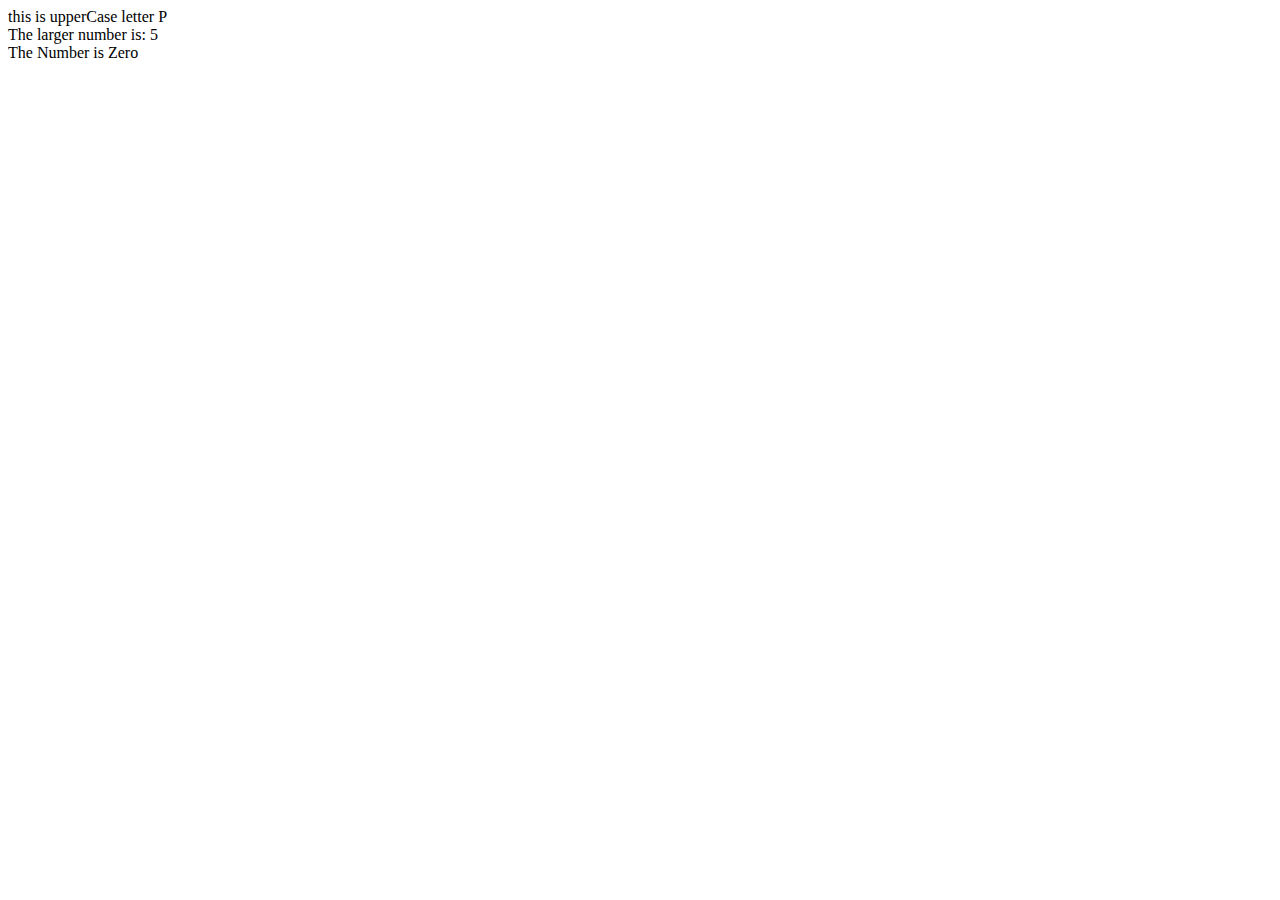
<file: chapter12-13/index.html>
<!DOCTYPE html>
<html lang="en">
<head>
    <meta charset="UTF-8">
    <meta name="viewport" content="width=device-width, initial-scale=1.0">
    <title>Document</title>
</head>
<body>
    
    <script src="app.js"></script>
</body>
</html>
</file>
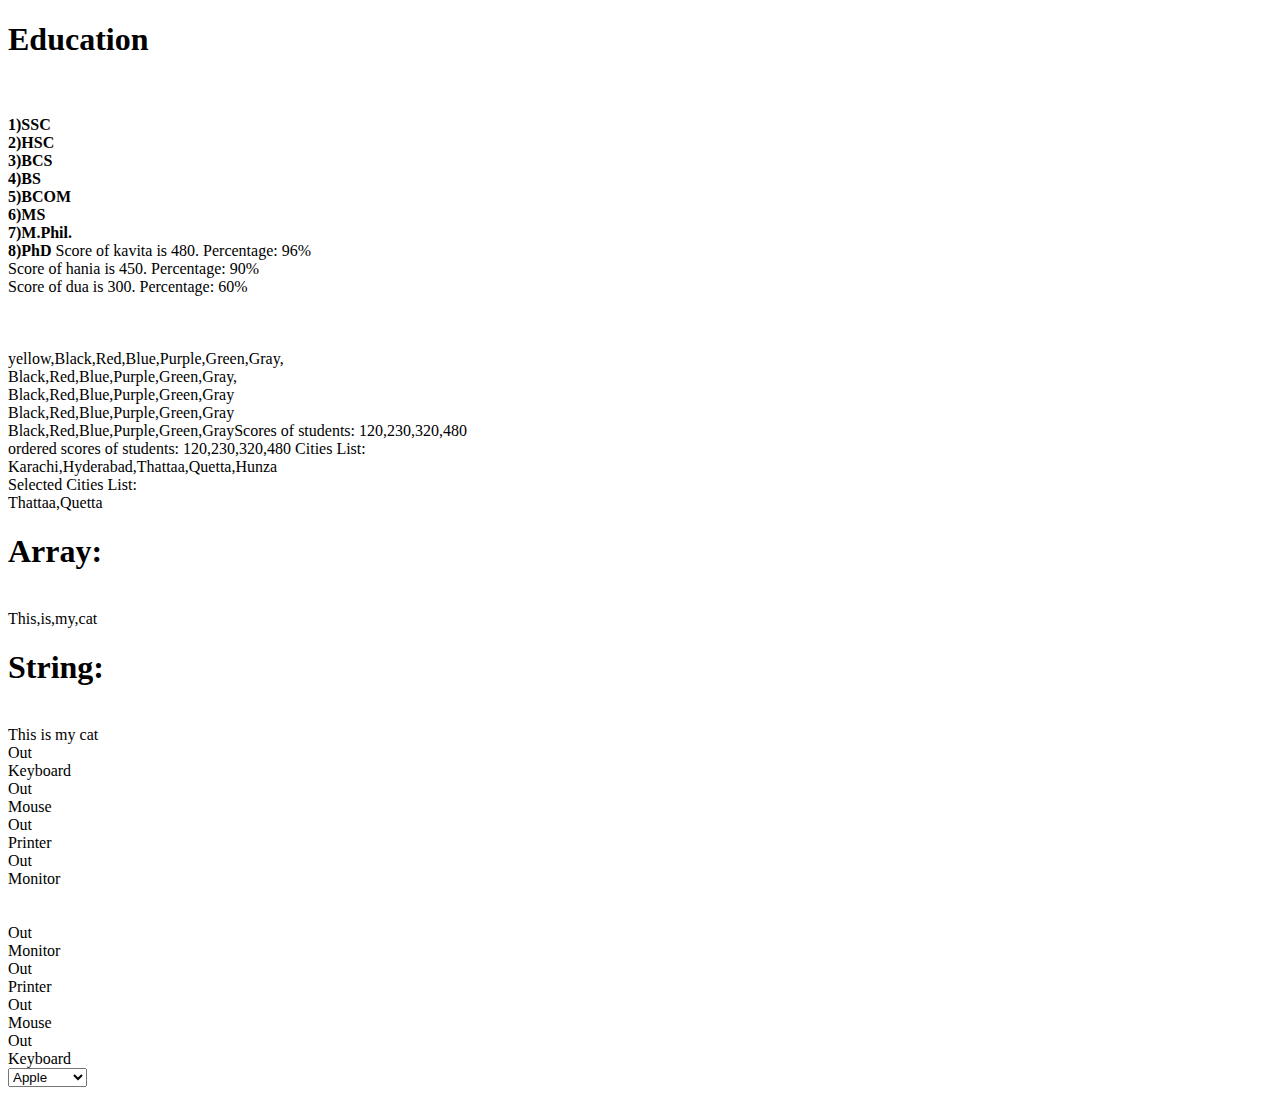
<file: chapter14-16/index.html>
<!DOCTYPE html>
<html lang="en">
<head>
    <meta charset="UTF-8">
    <meta name="viewport" content="width=device-width, initial-scale=1.0">
    <title>Document</title>
</head>
<body>
    <script src="app.js"></script>
</body>
</html>
</file>
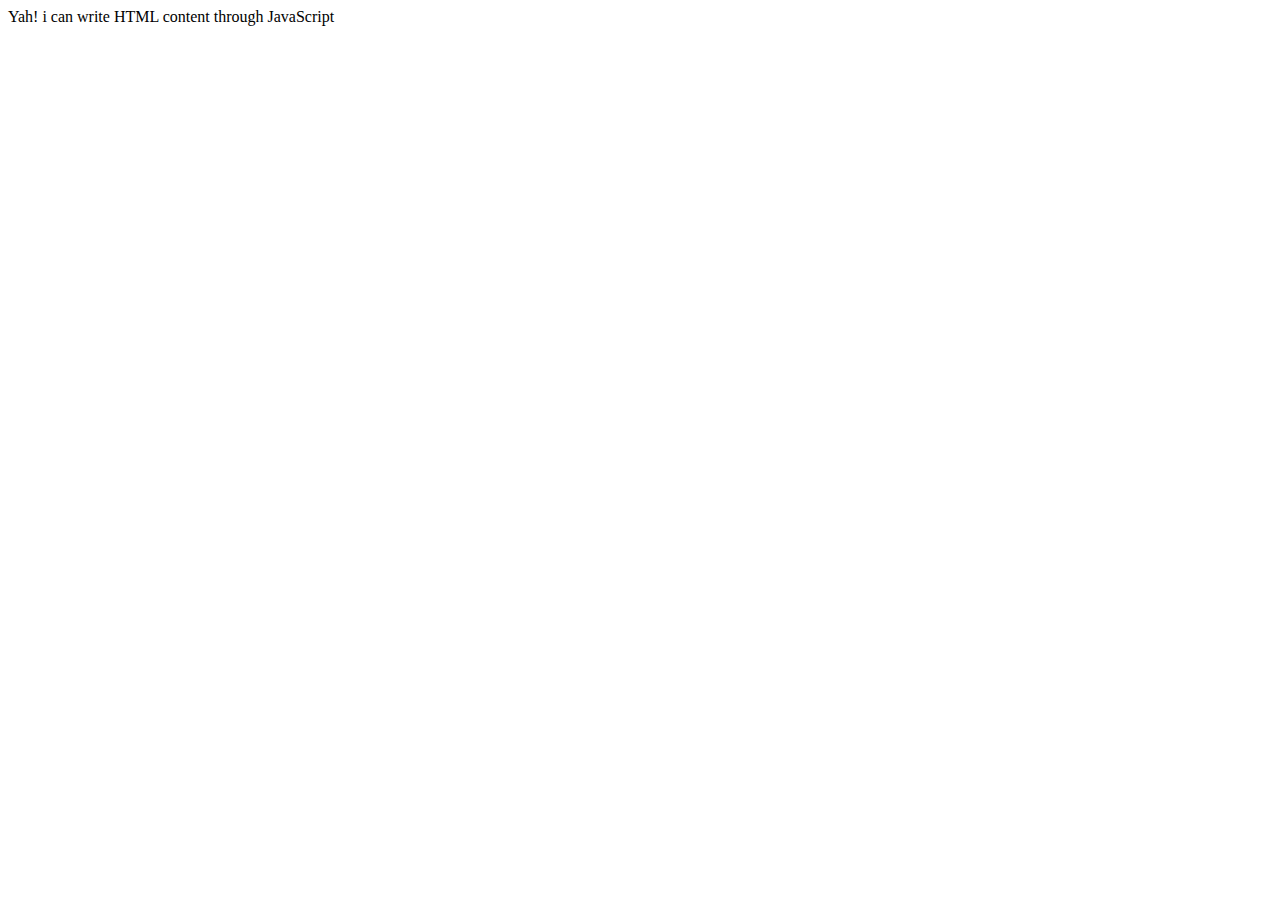
<file: chapter2/index.html>
<!DOCTYPE html>
<html lang="en">
<head>
    <meta charset="UTF-8">
    <meta name="viewport" content="width=device-width, initial-scale=1.0">
    <title>Document</title>
</head>
<body>
    
  <script src="app.js"></script>
</body>
</html>
</file>
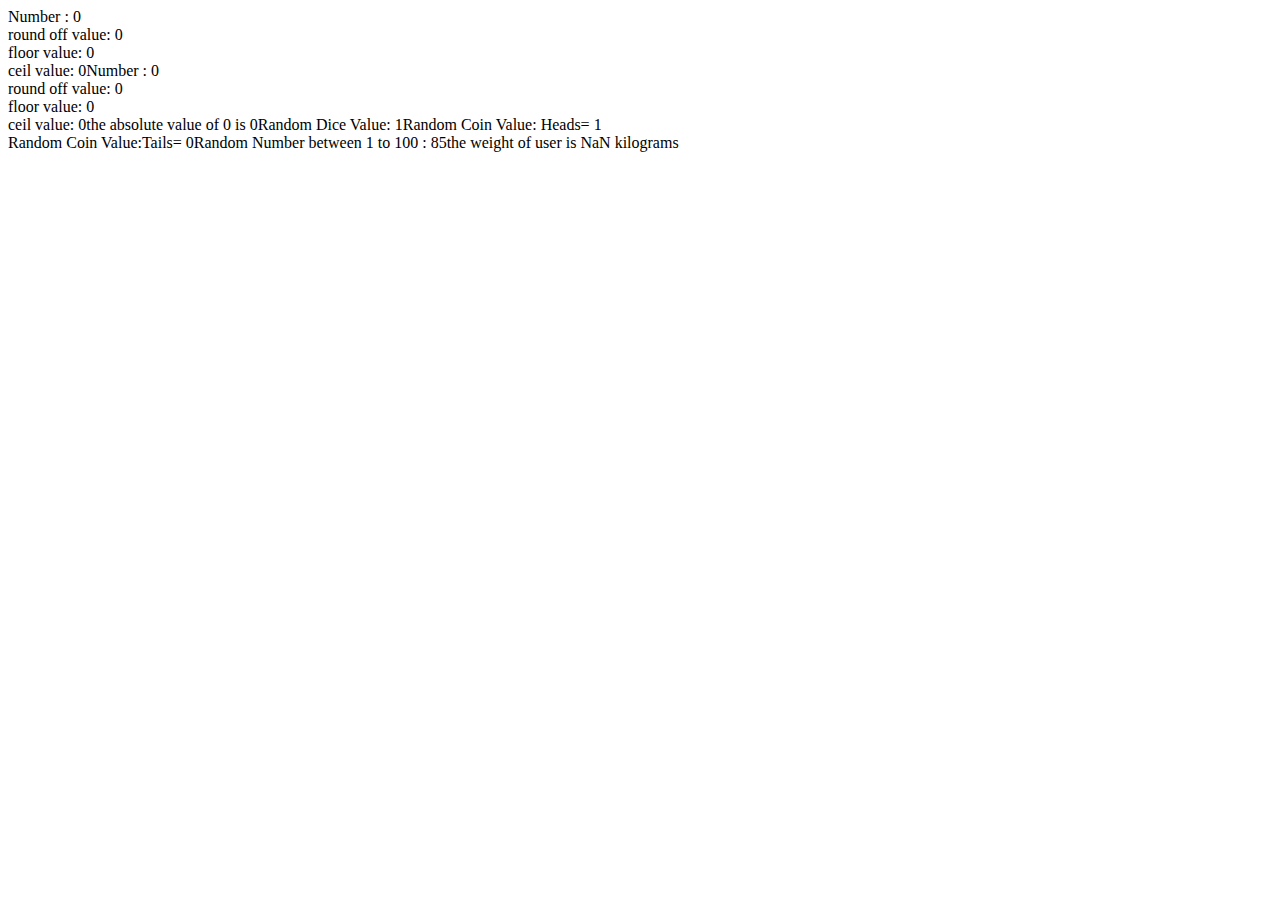
<file: chapter25-30/index.html>
<!DOCTYPE html>
<html lang="en">
<head>
    <meta charset="UTF-8">
    <meta name="viewport" content="width=device-width, initial-scale=1.0">
    <title>Document</title>
</head>
<body>
    
    <script src="app.js"></script>
</body>
</html>
</file>
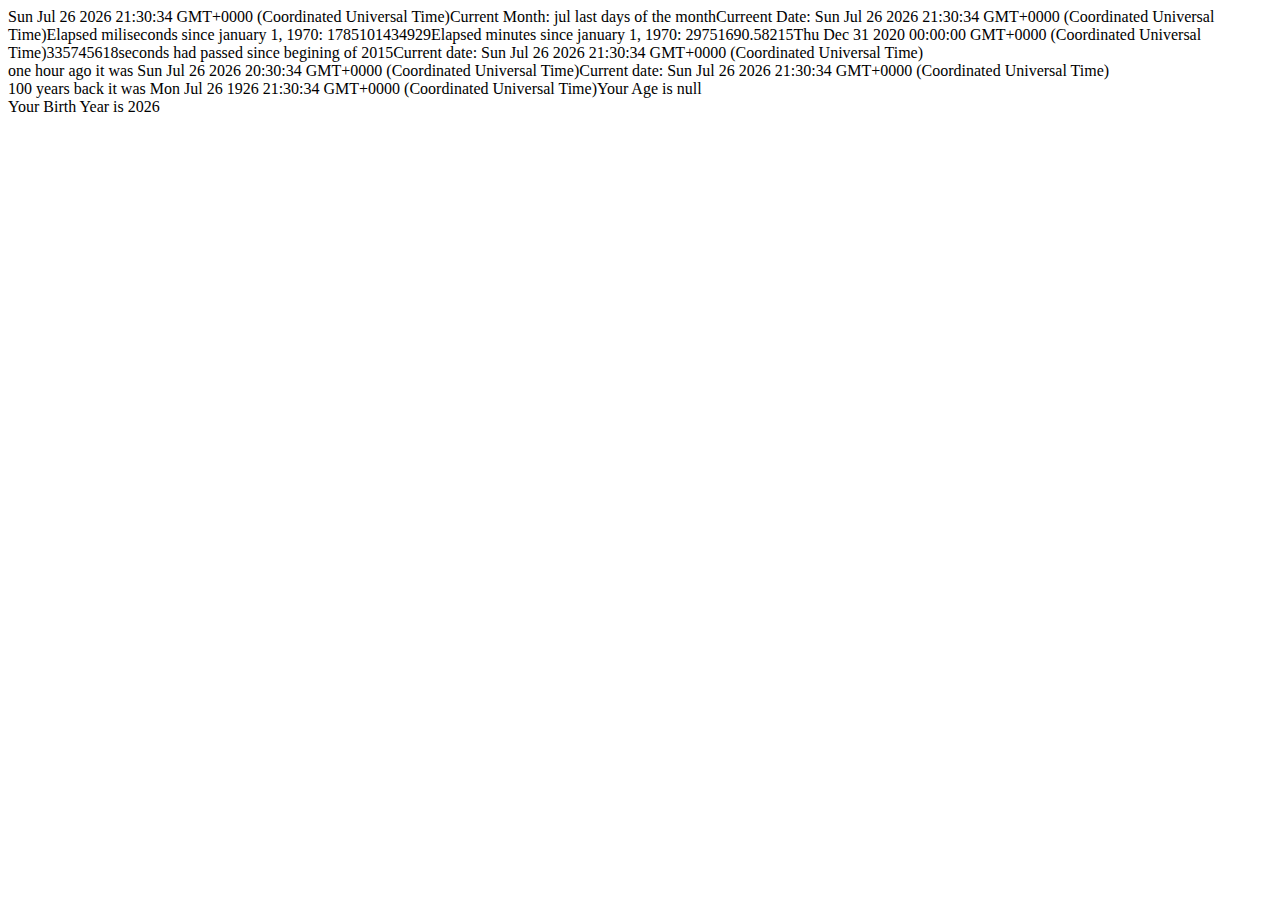
<file: chapter31-34/index.html>
<!DOCTYPE html>
<html lang="en">
<head>
    <meta charset="UTF-8">
    <meta name="viewport" content="width=device-width, initial-scale=1.0">
    <title>Document</title>
</head>
<body>
    

 <script src="app.js"></script>
</body>
</html>
</file>
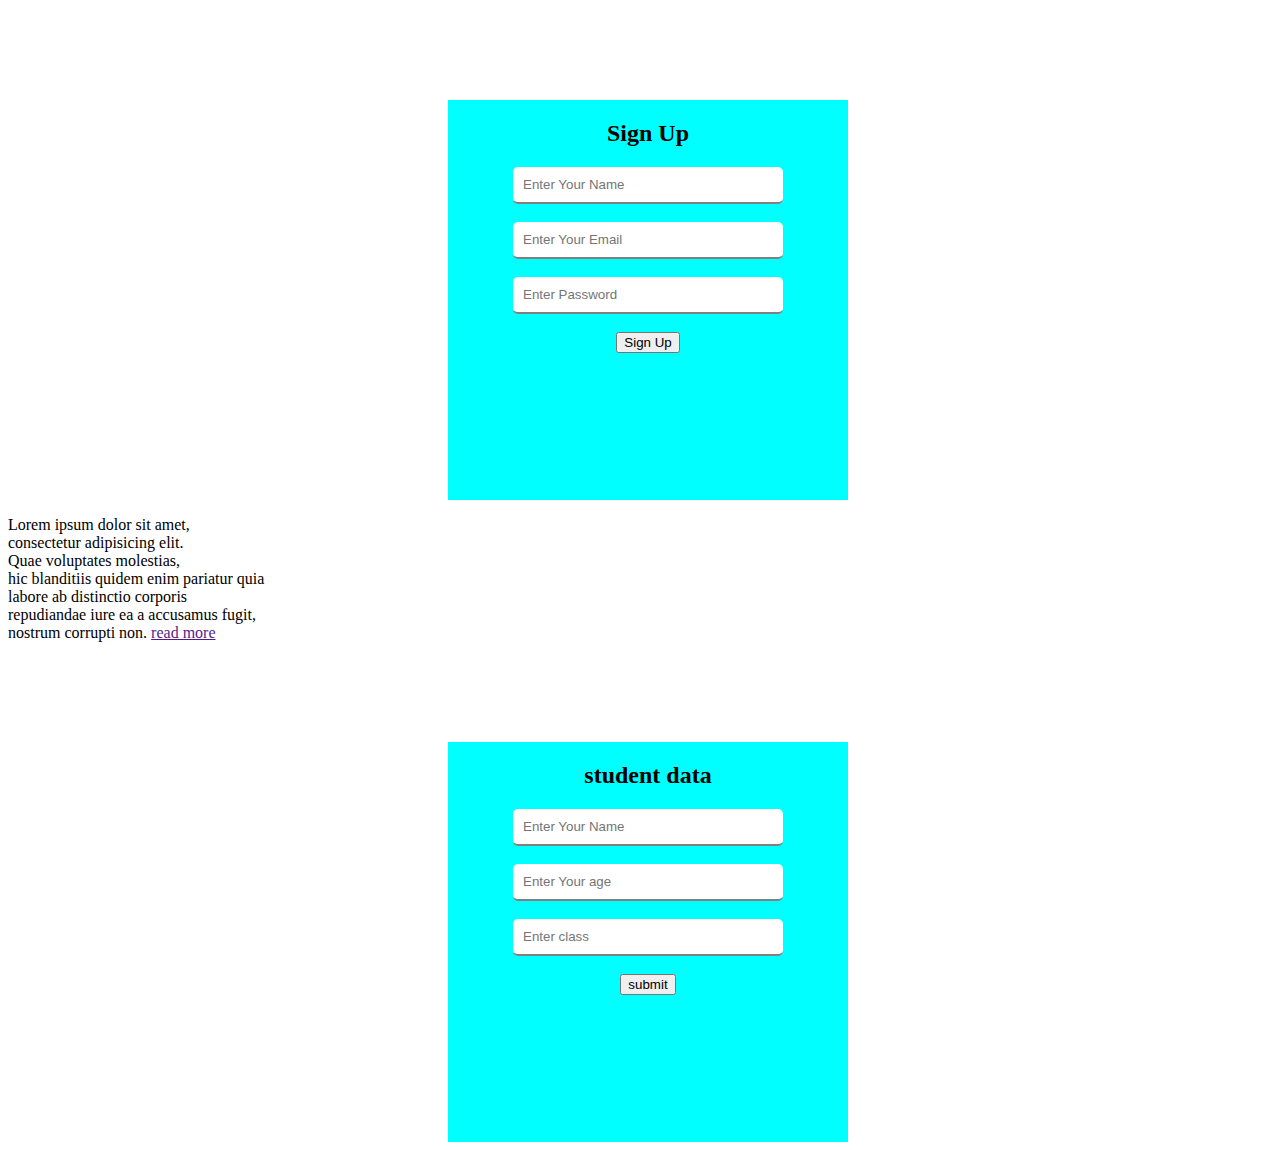
<file: chapter49-52/index.html>
<!DOCTYPE html>
<html lang="en">
<head>
    <meta charset="UTF-8">
    <meta name="viewport" content="width=device-width, initial-scale=1.0">
    <title>Document</title>
    <link rel="stylesheet" href="style.css">
</head>
<body>
    
    <!-- 1. Create a signup form and display form data in your web 
    page on submission. -->


    <div class="container">
        <form action="" id="id" onsubmit="data(event)">
            <h2>Sign Up </h2>
           <input  type="text" placeholder="Enter Your Name" required spellcheck="true" id="name"> <br> <br>
           <input type="email" placeholder="Enter Your Email" required spellcheck="true" id="email"> <br> <br>
           <input type="password" placeholder="Enter Password" required spellcheck="true" id="password"> <br><br>
           <button  >Sign Up</button>
        </form>
    </div>

    <div id="result"></div>









    <!-- 2. Suppose in your webpage there is content area in which 
you have entered your item details, but user can only see 
some details on first look. When user clicks on “Read 
more” button, full detail of that particular item will be 
displayed. -->





<p>Lorem ipsum dolor sit amet, <br> consectetur adipisicing elit. <br>
     Quae voluptates molestias, <br> hic blanditiis quidem enim pariatur quia <br>
      labore ab distinctio corporis <br> repudiandae iure ea a accusamus fugit, <br>
       nostrum corrupti non.
<a href="" onclick="show(event)" ondblclick="hide(event)">read more</a>
<p id="hide"  style="display: none;">Lorem ipsum dolor sit amet consectetur <br> adipisicing elit. Praesentium  <br>
    nobis nulla eius veritatis fuga, <br> temporibus itaque ad! Quae eos, <br>
     natus dolorem quia doloremque sunt quod <br> aspernatur harum? Earum explicabo est, <br>
      sunt distinctio magnam perferendis. <br> Hic iste aut illo? At minima <br>
      a officia porro debitis blanditiis <br> voluptatum delectus unde hic possimus. 
      <a href="" onclick="hide(event)">read less</a>
</p>
</p>



<!-- 3. In previous assignment you have created a tabular data 
using javascript. Let’s modify that. Create a form which 
takes student’s details and show each student detail in 
table. Each row of table must contain a delete button and 
an edit button. On click on delete button entire row should 
be deleted. On click on edit button, a hidden form will 
appear with the values of that row. -->




<div class="container">
    <form action="" id="std" onsubmit="stdDetail(event)">
        <h2>student data </h2>
       <input  type="text" placeholder="Enter Your Name" required spellcheck="true" id="stdName"> <br> <br>
       <input type="number" placeholder="Enter Your age" required spellcheck="true" id="age"> <br> <br>
       <input type="text" placeholder="Enter class" required spellcheck="true" id="class"> <br><br>
       <button>submit</button>
    </form>
</div>


<table id="detail">
   
</table>
























    <script src="app.js"></script>
</body>
</html>
</file>
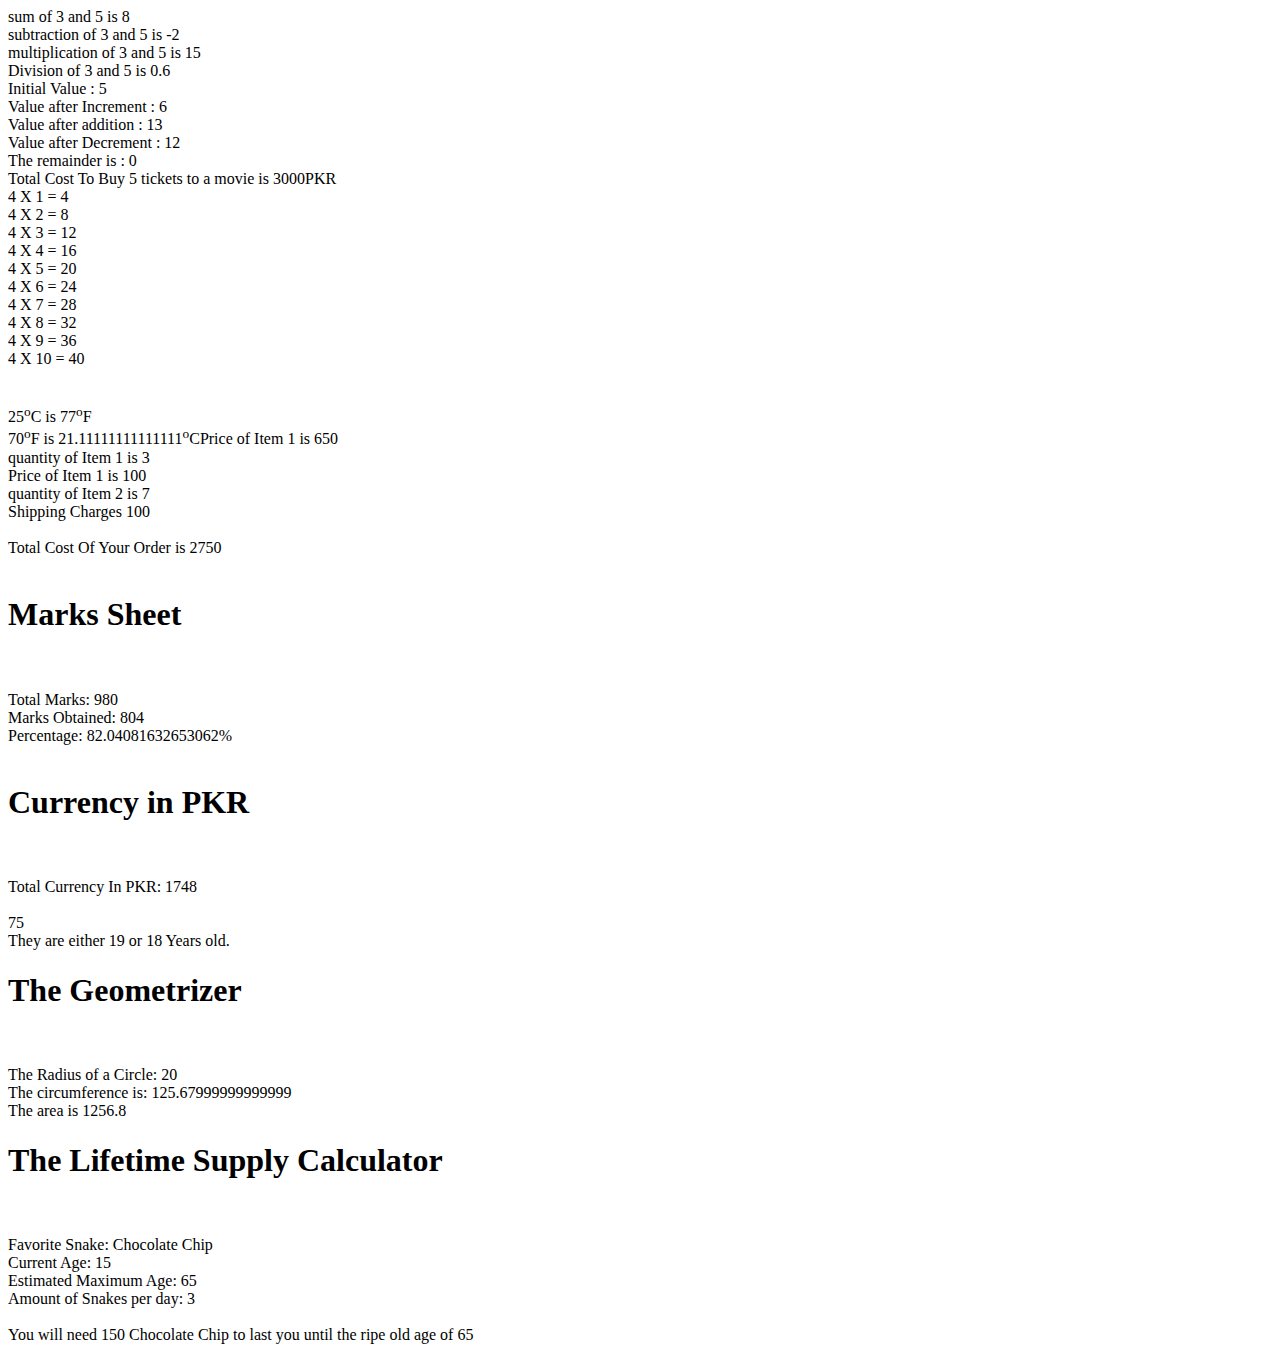
<file: chapter5/index.html>
<!DOCTYPE html>
<html lang="en">
<head>
    <meta charset="UTF-8">
    <meta name="viewport" content="width=device-width, initial-scale=1.0">
    <title>Document</title>
</head>
<body>
  
    <script src="app.js"></script>
</body>
</html>
</file>
<file: chapter49-52/style.css>
.container{
    width: 100vw;

}

form{
    margin: 0 auto;
    background-color: aqua;
    width: 400px;
    text-align: center;
    margin-top: 100px;
    height: 400px;
    overflow: hidden;
}
input{
    border-radius: 5px;
    padding: 10px;
    width: 250px;
    border: none;
    border-bottom: 2px solid gray;
    overflow: hidden;
   
}
</file>
